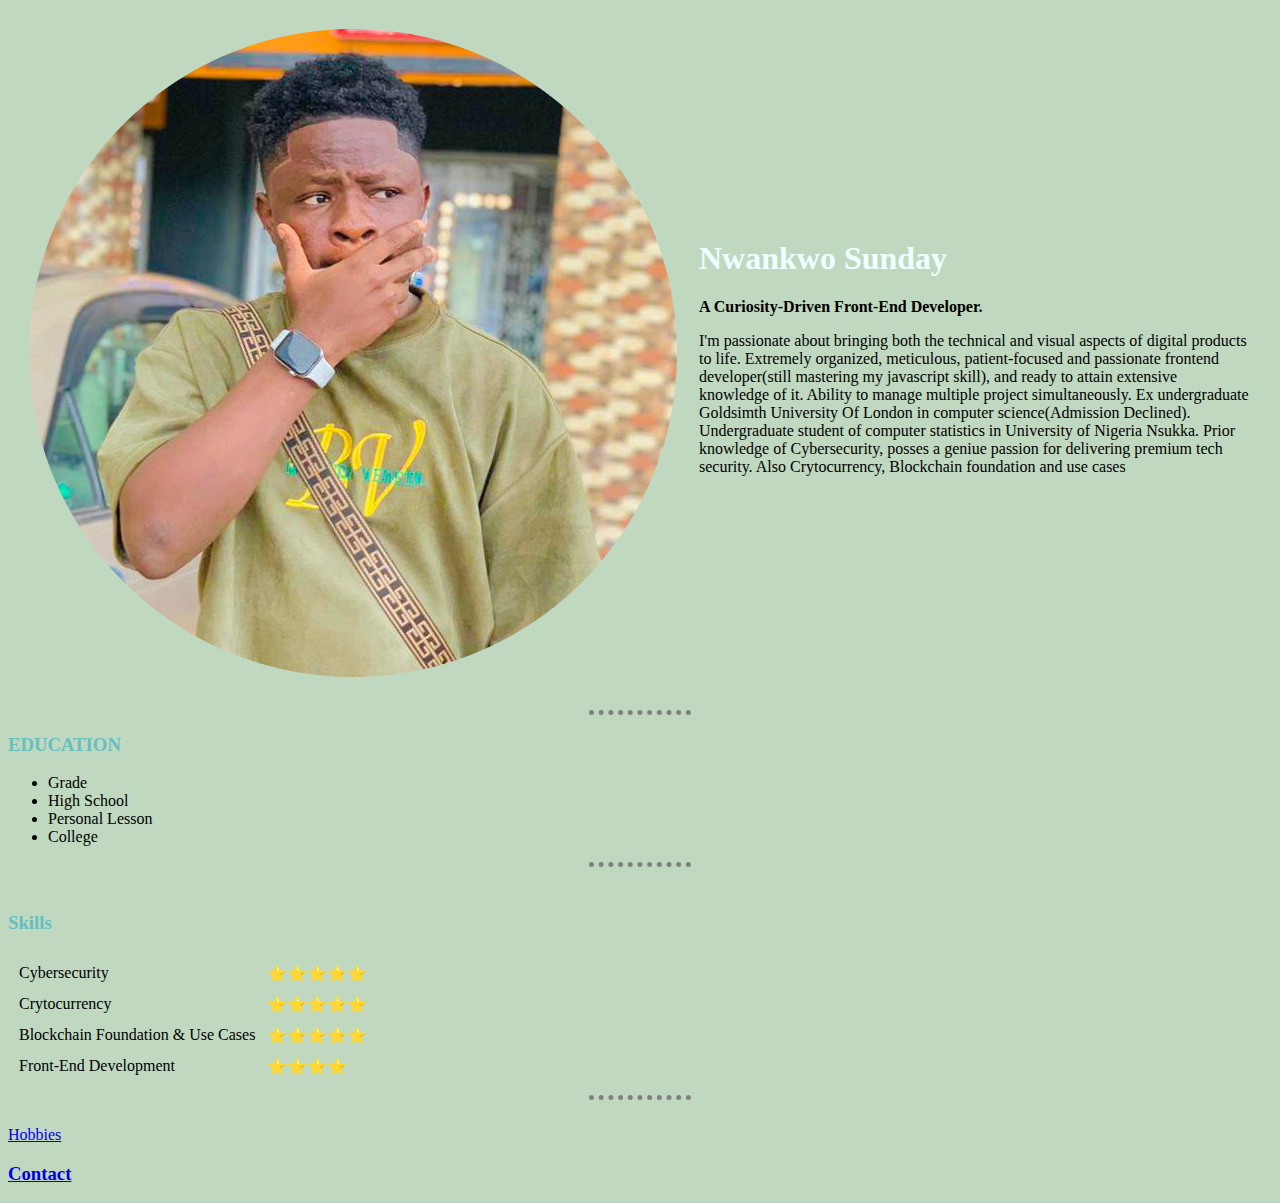
<file: index.html>
<!DOCTYPE html>
<html>

<head>
  <meta charset="utf-8">
  <title>Honor's page</title>
  <link rel="stylesheet" href="style.css">
</head>

<body>
  <table cellspacing="20">
    <tr>
      <td><img src="Honor.png" alt="Honor Photo"></td>
      <td>
        <h1>Nwankwo Sunday</h1>
        <p><strong>A Curiosity-Driven Front-End Developer.</strong></p>
        <p>I'm passionate about bringing both the technical and visual aspects of digital products to life. Extremely
          organized, meticulous, patient-focused and passionate frontend developer(still mastering my javascript skill),
          and ready to attain extensive knowledge of it. Ability to manage multiple project simultaneously. Ex
          undergraduate Goldsimth University Of London in computer science(Admission Declined). Undergraduate student of
          computer statistics in University of Nigeria Nsukka. Prior knowledge of Cybersecurity, posses a geniue passion
          for delivering premium tech security. Also Crytocurrency, Blockchain foundation and use cases </p>
      </td>
    </tr>
  </table>
  <hr>
  <h3><strong>EDUCATION</strong></h3>
  <ul>
    <li>Grade</li>
    <li>High School</li>
    <li>Personal Lesson</li>
    <li>College</li>
  </ul>
  <hr>
  </table>
  <br>
  <h3>Skills</h3>
  <table cellspacing="10">
    <thead>
      <tr>
        <td>Cybersecurity</td>
        <td>⭐⭐⭐⭐⭐</td>
      </tr>
      <tr>
        <td>Crytocurrency</td>
        <td>⭐⭐⭐⭐⭐</td>
      </tr>
    </thead>
    <tbody>
      <td>Blockchain Foundation & Use Cases</td>
      <td>⭐⭐⭐⭐⭐</td>
      </tr>
      <tr>
        <td>Front-End Development</td>
        <td>⭐⭐⭐⭐</td>
      </tr>
    </tbody>
  </table>
  <hr>
  <br>
  <a href="Hobbies.html">Hobbies</a>
  <h3><a href="Contact Information.html">Contact</a></h3>
</body>

</html>
</file>
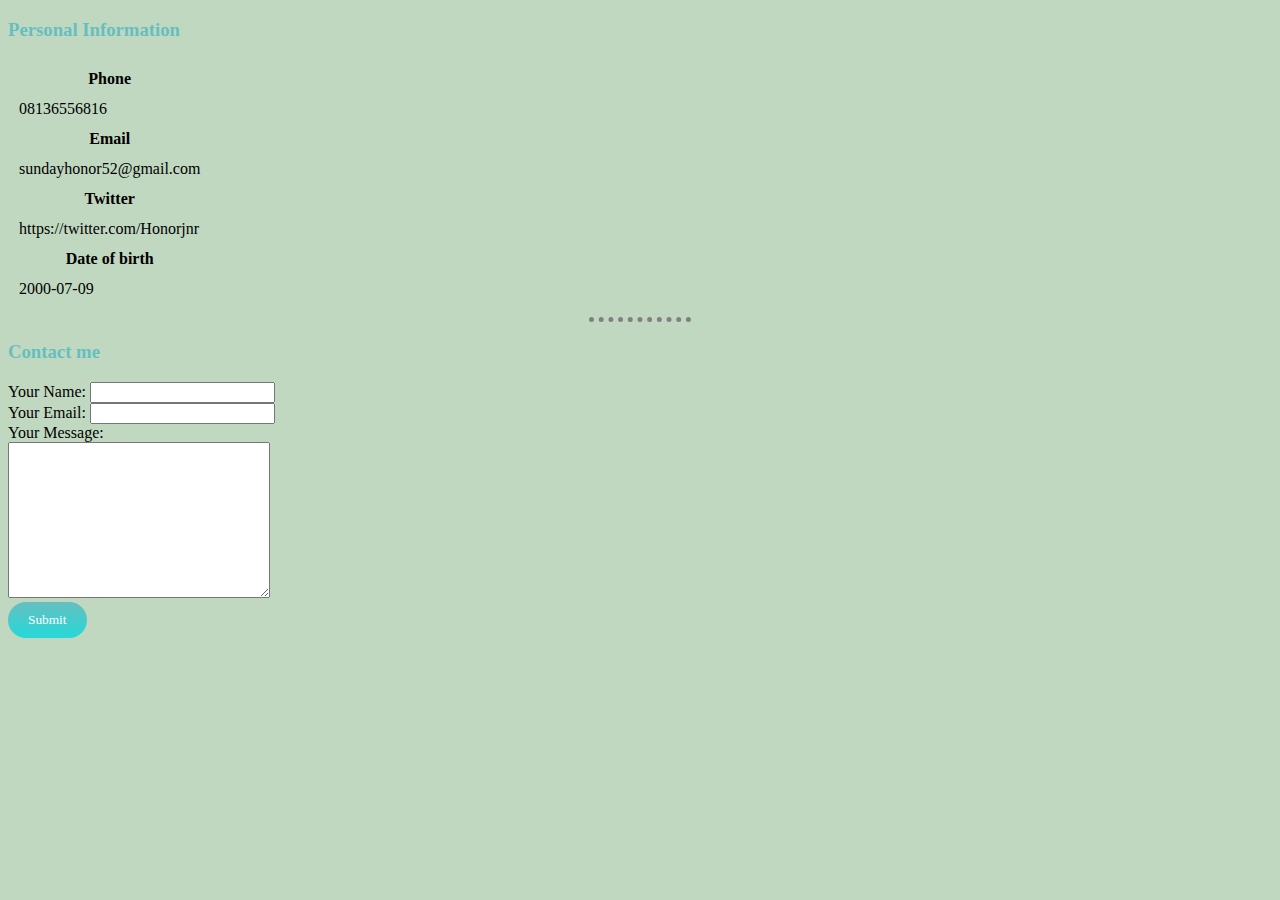
<file: Contact Information.html>
<!DOCTYPE html>
<html>

<head>
  <meta charset="utf-8">
  <title>Contact Information</title>
  <link rel="stylesheet" href="style.css">
</head>

<body>
  <h3>Personal Information</h3>
  <table class="personal-info" cellspacing="10">
    <thead>
      <tr>
        <th>Phone</th>
      </tr>
    </thead>
    <tbody>
      <tr>
        <td>08136556816</td>
      </tr>
    </tbody>
    <thead>
      <tr>
        <th>Email</th>
      </tr>
    </thead>
    <tbody>
      <tr>
        <td>sundayhonor52@gmail.com</td>
      </tr>
    </tbody>
    <thead>
      <tr>
        <th>Twitter</th>
      </tr>
    </thead>
    <tbody>
      <tr>
        <td>https://twitter.com/Honorjnr</td>
      </tr>
    </tbody>
    <thead>
      <tr>
        <th>Date of birth</th>
      </tr>
    </thead>
    <tbody>
      <tr>
        <td>2000-07-09</td>
      </tr>
    </tbody>
  </table>
  <hr>
  <h3>Contact me</h3>
  <form action="mailto:info@gabriel6honor@gmail.com" method="post" enctype="text/plain">
    <label>Your Name:</label>
    <input type="text" name="" value=""><br>
    <label>Your Email:</label>
    <input type="email" name="" value=""><br>
    <label>Your Message:</label><br>
    <textarea name="name" rows="10" cols="30"></textarea><br>
    <input class="btn" type="submit" name="">
  </form>
</body>

</html>
</file>
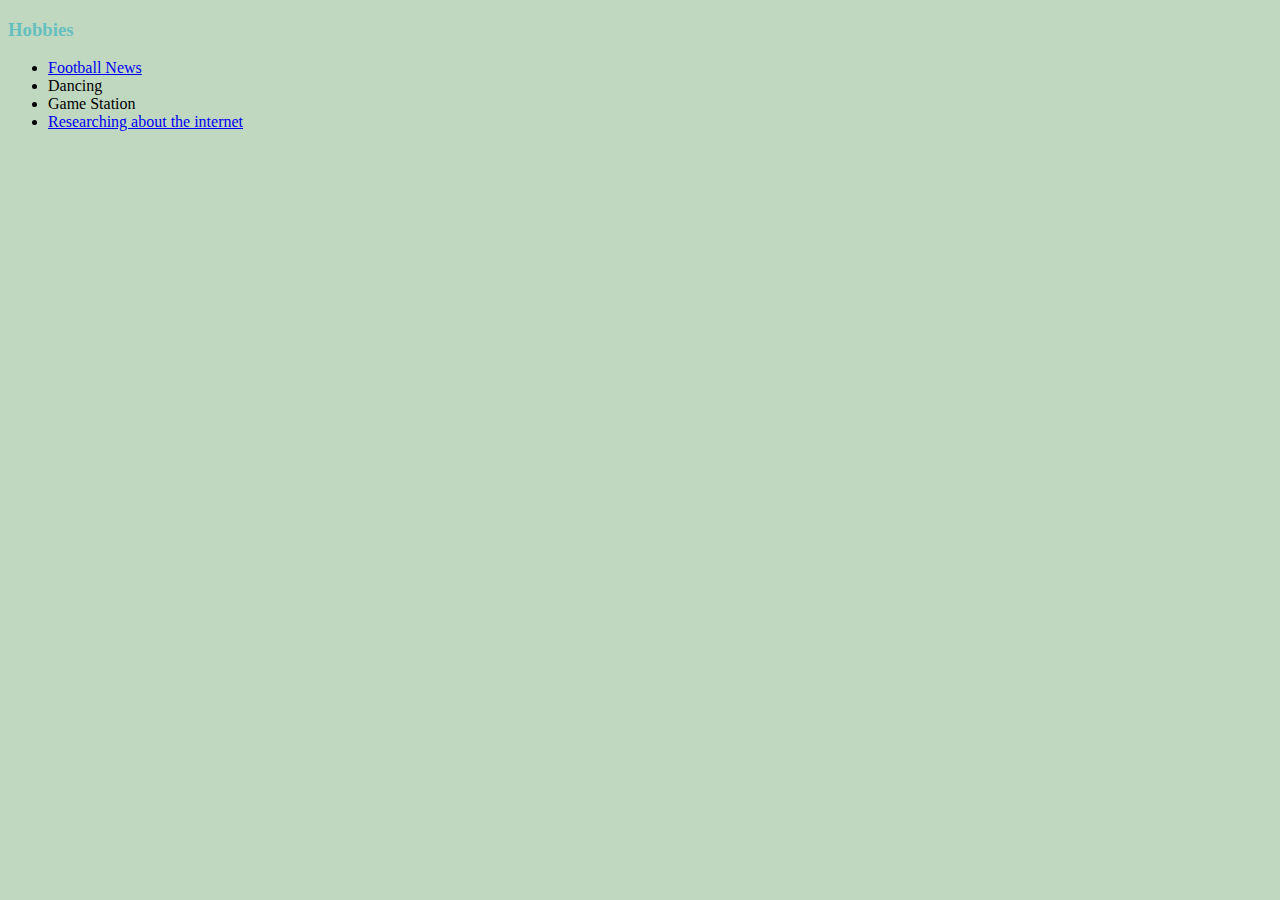
<file: Hobbies.html>
<!DOCTYPE html>
<html lang="en" dir="ltr">
  <head>
    <meta charset="utf-8">
    <title>Hobbies</title>
        <link rel="stylesheet" href="style.css">
  </head>

  <body>
    <h3>Hobbies</h3>
    <ul>
      <li><a href="https://sportsbrief.com/?gclid=EAIaIQobChMIvu_dy-mT-gIVgojVCh0tXQpXEAAYASAAEgIbv_D_BwE">Football News</a></li>
      <li>Dancing</li>
      <li>Game Station</li>
      <li><a href="https://en.wikipedia.org/wiki/History_of_the_Internet">Researching about the internet</a></li>
    </ul>
  </body>
</html>
</file>
<file: style.css>
body {
  background-color: #C0D8C0;
}

h1{
  color: Azure;
}

h2{
  color: Aqua;
}

h3{
  color: #66BFBF;
}

hr {
  border-style: none;
  border-top-style: dotted;
  border-color: grey;
  border-width: 5px;
  width: 8%;
}

.btn {
  background: #66BFBF;
  background-image: -webkit-linear-gradient(top, #66BFBF, #25d9d9);
  background-image: -moz-linear-gradient(top, #66BFBF, #25d9d9);
  background-image: -ms-linear-gradient(top, #66BFBF, #25d9d9);
  background-image: -o-linear-gradient(top, #66BFBF, #25d9d9);
  background-image: linear-gradient(to bottom, #66BFBF, #25d9d9);
  -webkit-border-radius: 22;
  -moz-border-radius: 22;
  border-radius: 22px;
  font-family: Georgia;
  color: #ffffff;
  padding: 10px 20px 10px 20px;
  text-decoration: none;
  border: none;
}

.btn:hover {
  background: #66BFBF;
  background-image: -webkit-linear-gradient(top, #66BFBF, #3498db);
  background-image: -moz-linear-gradient(top, #66BFBF, #3498db);
  background-image: -ms-linear-gradient(top, #66BFBF, #3498db);
  background-image: -o-linear-gradient(top, #66BFBF, #3498db);
  background-image: linear-gradient(to bottom, #66BFBF, #3498db);
  text-decoration: none;
}
</file>
